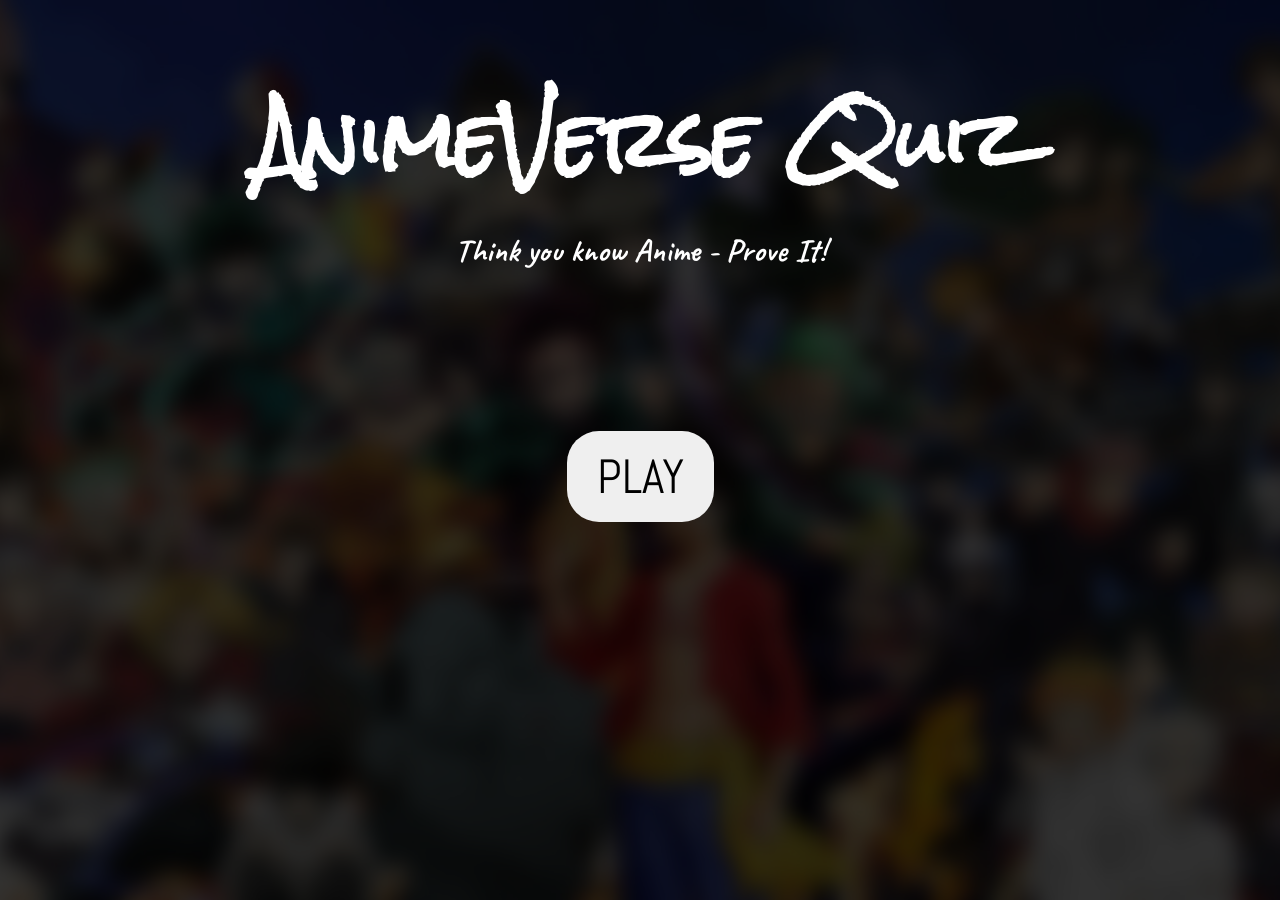
<file: index.html>
<!DOCTYPE html>
<html lang="en">
<head>
  <meta charset="UTF-8">
  <meta name="viewport" content="width=device-width, initial-scale=1.0">
  <title>AnimeVerse Quiz</title>
  <link rel="stylesheet" href="styles.css">
  <link rel="preconnect" href="https://fonts.googleapis.com">
  <link rel="preconnect" href="https://fonts.gstatic.com" crossorigin>
  <link href="https://fonts.googleapis.com/css2?family=Abel&family=Caveat:wght@400..700&family=Lato:ital,wght@0,100;0,300;0,400;0,700;0,900;1,100;1,300;1,400;1,700;1,900&family=Noto+Sans+JP:wght@100..900&family=Rock+Salt&family=Rubik+Vinyl&family=Sixtyfour&display=swap" rel="stylesheet">
</head>
<body class="home">

 
  <div>
    <h1>AnimeVerse Quiz</h1>
    <h2>Think you know Anime - Prove It!</h2>
  </div>
  

  <div id="button-container">
    <button id="trivia-btn" >PLAY</button>
  </div>
 
  <script>
    document.getElementById("trivia-btn").addEventListener("click", () => {
      // Redirect to the trivia.html page
      window.location.href = "trivia.html";
    });
  </script>
  
  <script src="script.js"></script>

  </script>
</body>
</html>
</file>
<file: styles.css>
.hidden {
  display: none;
}

html, body {
  height: 100%;
  margin: 0;
  padding: 0;
  overflow: hidden; /* Prevent scrolling */
}

body.home {
  background-image: url('im1.jpg');
  background-size: cover;
  background-position: center;
  height: 100%; /* Covers the entire viewport */
}

body.home::before {
  content: "";
  position: absolute;
  top: 0;
  left: 0;
  width: 100%;
  height: 100%;
  background-color: rgba(0, 0, 0, 0.8); /* 0.8 or 0.6 tbd */
  z-index: 0;
}

#button-container, h1, h2 {
  position: relative; /* Ensure content sits above the overlay */
  z-index: 1;
  color: white; /* Ensure text pops against the darker overlay */
}



#trivia-btn:hover {
  transform: scale(1.1);
  background-color: #FFD700;
}

#trivia-btn {
  animation: glow 1.5s infinite;
  padding: 15px 30px;
  font-size: 48px;
  border: none;
  font-family: 'Abel', serif;
  border-radius: 32px;

}

#button-container {
  display: flex;
  justify-content: center; /* Horizontally center */
  align-items: center; /* Vertically center */
  margin-top: 160px; /* Adjust this value to move the button upwards */

}


@keyframes glow {
  0% { box-shadow: 0 0 5px #FFD700; }
  50% { box-shadow: 0 0 20px #FFD700; }
  100% { box-shadow: 0 0 5px #FFD700; }
}


h1 {
  font-family: 'Rock Salt', serif;
  font-size: 75px;
  text-align: center;
  color: white;
}

h2 {
  font-family: 'Caveat', serif;
  text-align:center;
  font-size: 32px;
  color: white;
  margin-top:-50px;
}


#loading-screen {
  position: fixed;
  top: 0;
  left: 0;
  width: 100%;
  height: 100%;
  background-color: rgba(0, 0, 0, 0.8);
  display: flex;
  justify-content: center;
  align-items: center;
  z-index: 1000;
}

.loader {
  text-align: center;
}

.loader img {
  width: 90px;
  height: 90px;
  animation: spin 1s infinite linear;
}

.loader p {
  font-family: 'Caveat', cursive;
  font-size: 24px;
  color: black;
  margin-top: 10px;
}

@keyframes spin {
  0% {
    transform: rotate(0deg);
  }
  100% {
    transform: rotate(360deg);
  }
}
</file>
